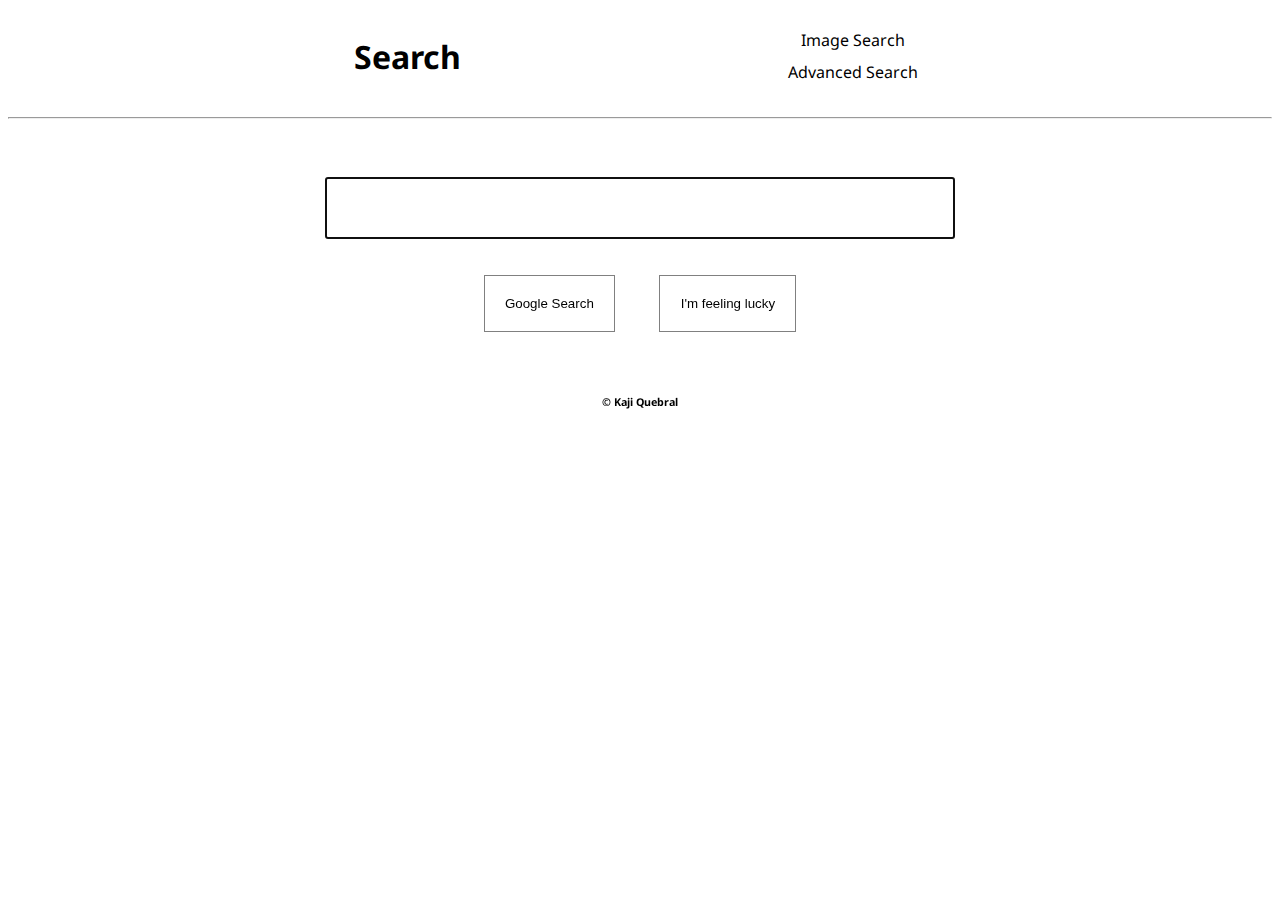
<file: index.html>
<!DOCTYPE html>
<html lang="en">
    <head>
        <meta name="viewport" content="width=device-width, initial-scale=1.0">
        <title>Search</title>
        <link rel="stylesheet" href="styles.css">
    </head>
    <body>
        <!-- Navigation Bar -->
        <div class="navgbar">
            <h2 id="head-text">Search</h2>
            <div id="header-links">
                <a href="imagesearch.html">Image Search</a>
                <a href="advancedsearch.html">Advanced Search</a>
            </div>
        </div>
        <!-- End of Navigation Bar -->
        <hr>
        <div class="searchbox">
            <form action="https://google.com/search">
                <input class="form-text" type="text" autofocus name="q"> 
                <br> 
                <button class="form-button" name="btnK" type="submit">Google Search</button>
                <button class="form-button" name="btnI"type="submit">I'm feeling lucky</button>
            </form>
        </div>
        <h6 id="copyright">&copy Kaji Quebral</h6>
    </body>
</html>
</file>
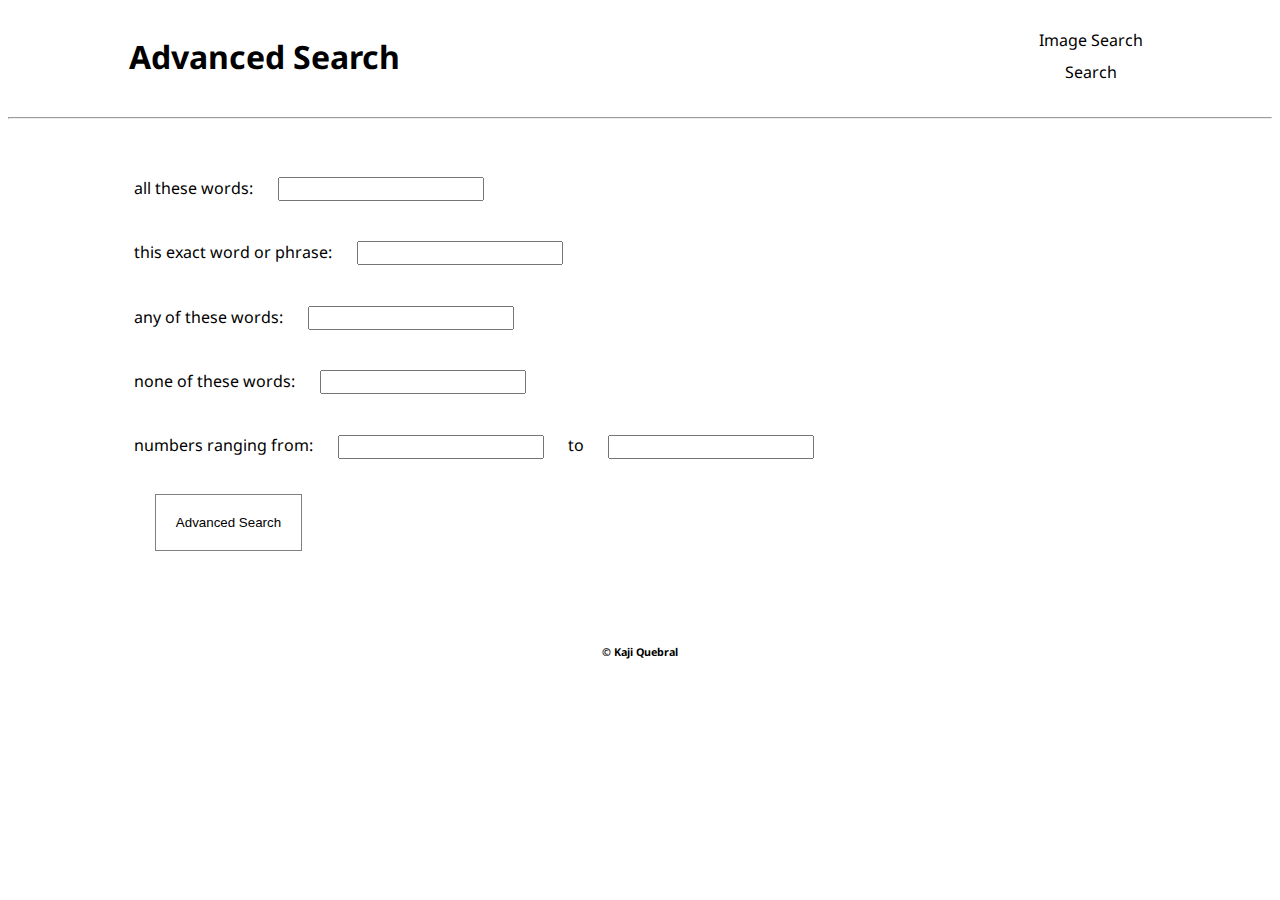
<file: advancedsearch.html>
<!DOCTYPE html>
<html lang="en">
    <head>
        <meta name="viewport" content="width=device-width, initial-scale=1.0">
        <title>Advanced Search</title>
        <link rel="stylesheet" href="styles.css">
    </head>
    <body>
        <!-- Navigation Bar -->
        <div class="navgbar-advsearch">
            <h2 id="head-text">Advanced Search</h2>
            <div id="header-links">
                <a href="imagesearch.html">Image Search</a>
                <a href="index.html">Search</a>
            </div>
        </div>
        <!-- End of Navigation Bar -->
        <hr>
        <div class="searchbox-advanced">
            <form action="https://google.com/search">

                <label>all these words: </label> 
                <input type="text" name="as_q">

                <br> <label>this exact word or phrase: </label> 
                <input type="text" name="as_epq">
                
                <br> <label>any of these words: </label> 
                <input type="text" name="as_oq">

                <br> <label>none of these words: </label> 
                <input type="text" nam="as_eq">

                <!-- as_nlo=10&as_nhi=50 -->
                <br> <label>numbers ranging from: </label> 
                <input type="number" name="as_nlo">
                <label> to </label>
                <input type="number" name="as_nhi">
                <br> <button class="form-button" type="submit">Advanced Search</button>

            </form>
        </div>
        <h6 id="copyright">&copy Kaji Quebral</h6>
    </body>
</html>
</file>
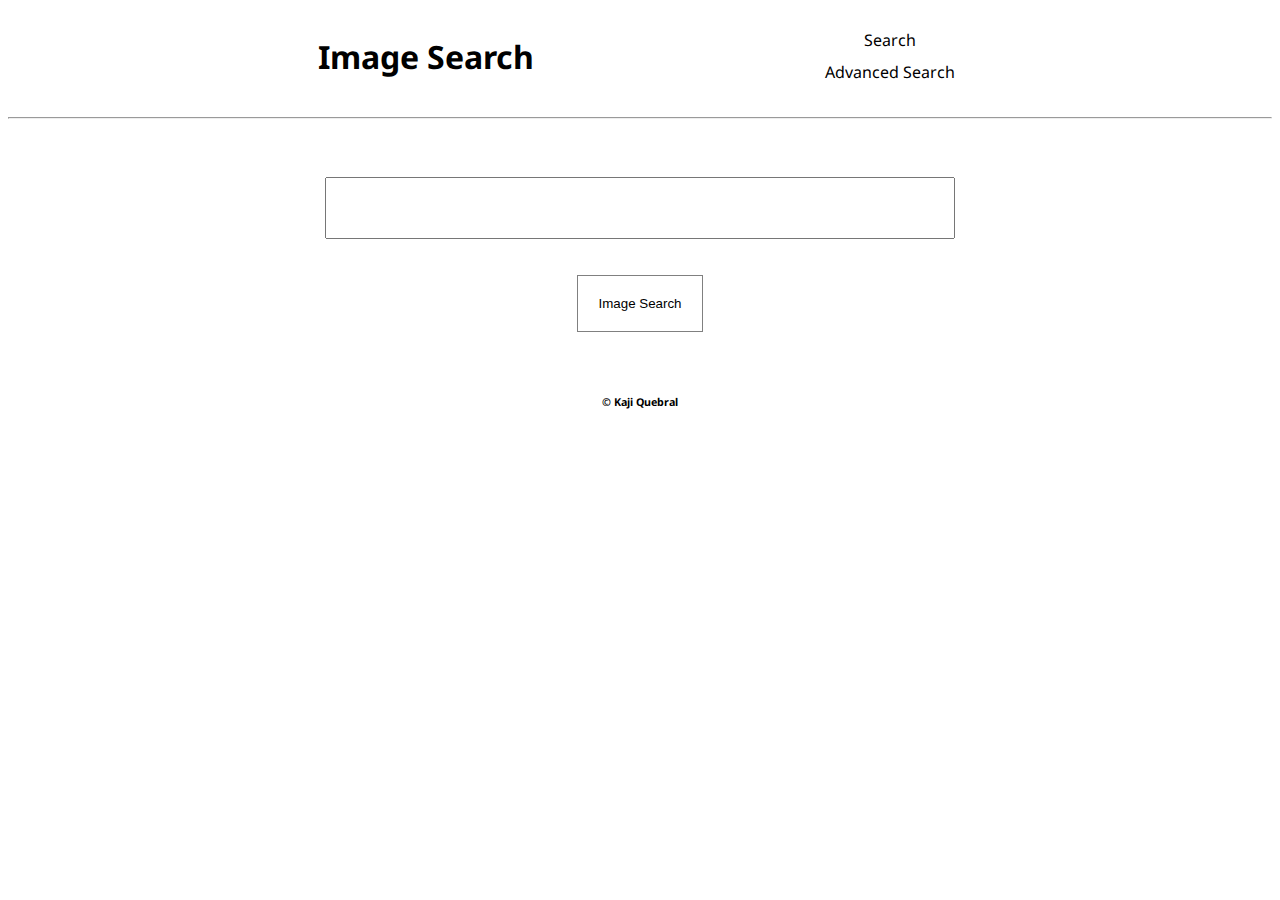
<file: imagesearch.html>
<!DOCTYPE html>
<html lang="en">
    <head>
        <meta name="viewport" content="width=device-width, initial-scale=1.0">
        <title>Search</title>
        <link rel="stylesheet" href="styles.css">
    </head>
    <body>
        <!-- Navigation Bar -->
        <div class="navgbar">
            <h2 id="head-text">Image Search</h2>
            <div id="header-links">
                <a href="index.html">Search</a>
                <a href="advancedsearch.html">Advanced Search</a>
            </div>
        </div>
        <!-- End of Navigation Bar -->
        <hr>
        <div class="searchbox">
            <form action="https://google.com/search">
                <input class="form-text" type="text" name="q" id="box">
                <input type="hidden" name="tbm" value="isch"> <br>
                <button class="form-button" type="submit">Image Search</button>
            </form>
        </div>
        <h6 id="copyright">&copy Kaji Quebral</h6>
    </body>
</html>
</file>
<file: styles.css>
@import url("https://fonts.googleapis.com/css2?family=Noto+Sans&display=swap");
#copyright, .searchbox-advanced form label, .searchbox form label, .searchbox-advanced form input, .searchbox form input, .navgbar-advsearch a, .navgbar a, .navgbar-advsearch #head-text, .navgbar #head-text {
  font-family: "Noto Sans", sans-serif;
}

.navgbar-advsearch #head-text, .navgbar #head-text {
  font-size: xx-large;
}

.navgbar-advsearch #header-links, .navgbar #header-links {
  display: flex;
  height: fit-content;
  width: fit-content;
  margin-top: auto;
  margin-bottom: auto;
  flex-direction: column;
}

.navgbar-advsearch, .navgbar {
  margin-left: 1.9%;
  margin-right: 1.9%;
  width: 96%;
  display: flex;
  flex-direction: row;
  justify-content: space-evenly;
}
.navgbar-advsearch a, .navgbar a {
  color: black;
  text-decoration: none;
  text-align: center;
  margin: 5px;
}
.navgbar-advsearch a:hover, .navgbar a:hover {
  text-decoration: underline;
}
.navgbar-advsearch {
  justify-content: space-between;
}
.navgbar-advsearch #header-links {
  margin-left: 5%;
  margin-right: 8%;
}
.navgbar-advsearch #head-text {
  margin-left: 8%;
}

.searchbox-advanced, .searchbox {
  display: flex;
  justify-content: center;
  text-align: center;
  margin: auto;
  margin-top: 3%;
  width: 80%;
  padding-left: 8%;
  padding-right: 8%;
}
.searchbox-advanced form, .searchbox form {
  padding-top: 0%;
  padding-bottom: 0%;
  padding-left: 4%;
  padding-right: 4%;
  display: inline-block;
  min-width: 100%;
}
.searchbox-advanced form .form-text, .searchbox form .form-text {
  height: 30%;
  width: 60%;
  font-size: 100%;
  padding: 3px;
  padding-left: 10px;
  padding-right: 10px;
}
.searchbox-advanced form .form-button, .searchbox form .form-button {
  padding: 2%;
  margin-bottom: 3%;
  margin-top: 1.5%;
  margin-left: 2%;
  margin-right: 2%;
  background-color: white;
  border: 1px solid gray;
  transition-duration: 0.15s;
  cursor: pointer;
}
.searchbox-advanced form .form-button:hover, .searchbox form .form-button:hover {
  background-color: #dadada;
  color: black;
}
.searchbox-advanced form input, .searchbox form input {
  margin: 2%;
}
.searchbox-advanced {
  text-align: left;
}

hr {
  color: black;
  margin-top: 1%;
  margin-bottom: 1%;
}

#copyright {
  margin-top: 5%;
  text-align: center;
}

/*# sourceMappingURL=styles.css.map */
</file>
